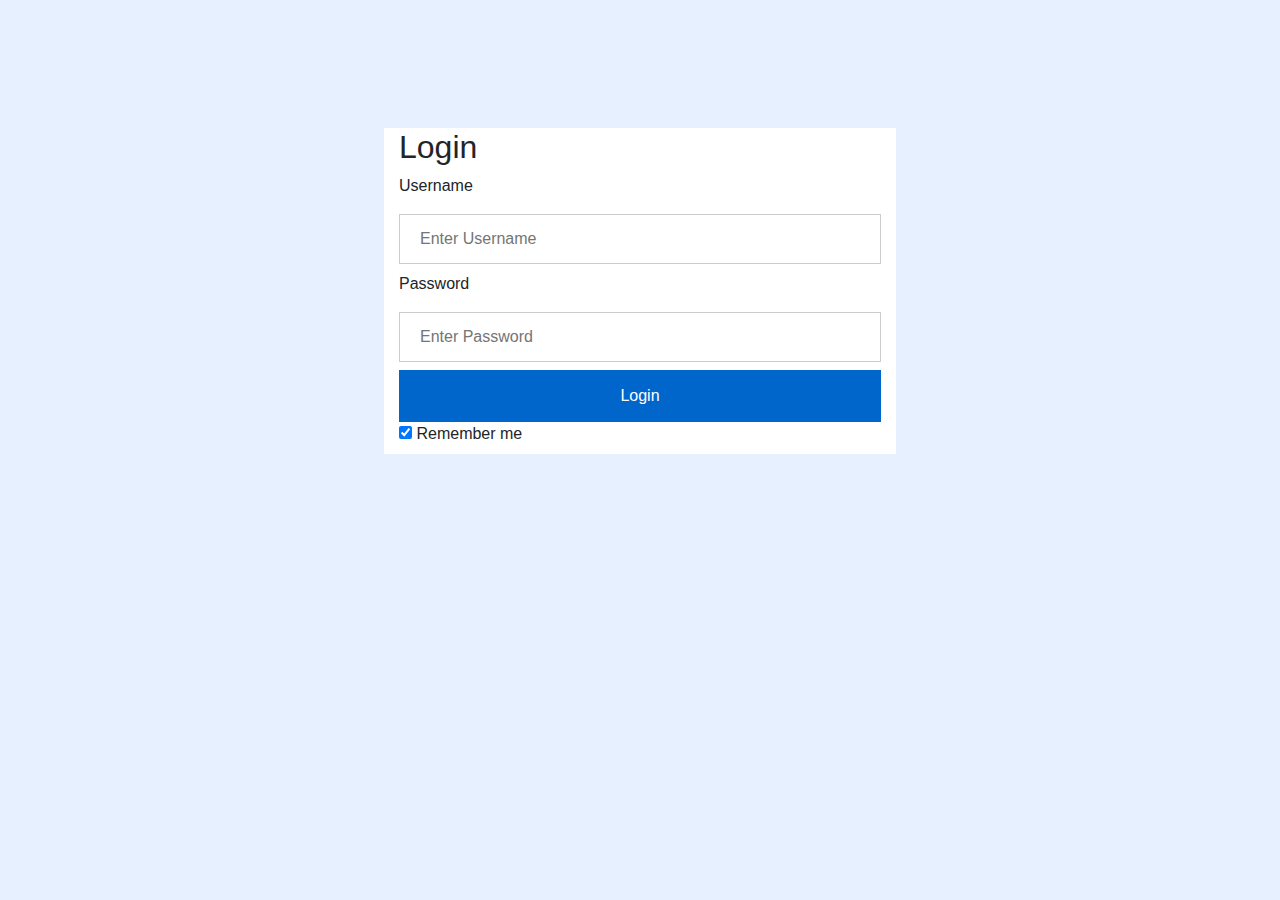
<file: templates/index.html>
<!doctype html>
<html>
	<head>
		  <meta charset="utf-8">
		  <meta name="viewport" content="width=device-width, initial-scale=1.0">

		  <title>IBM CCM - Cloud Containers Management </title>
		  
		  <link href="https://fonts.googleapis.com/css?family=Dosis:400,700" rel="stylesheet">
		  <link href="/static/style.css" rel="stylesheet">
		  <link rel="stylesheet" href="https://stackpath.bootstrapcdn.com/bootstrap/4.3.1/css/bootstrap.min.css" integrity="sha384-ggOyR0iXCbMQv3Xipma34MD+dH/1fQ784/j6cY/iJTQUOhcWr7x9JvoRxT2MZw1T" crossorigin="anonymous">
	</head>
	<body style="background-color: #e6f0ff;margin: 0;max-width:100%;height:auto;"> 
				<form action="" method="POST" style="background-color: white;margin: 10% auto 15% auto; width: 40%;">
					<div class="container" style="background-color: white;">
					<div> <h2> Login </h2> </div>
					<div>
				      <label for="username">Username</label>
				      <input type="text" placeholder="Enter Username" name="username" required>

				      <label for="pwd">Password</label>
				      <input type="password" placeholder="Enter Password" name="pwd" required>
				        
				      <button type="submit">Login</button>
				      <label>
				        <input type="checkbox" checked="checked" name="remember"> Remember me
				      </label>
				     </div>
    				</div>
			    </form>
		</div>
	</body>
</html>
</file>
<file: static/style.css>
html {
  -webkit-font-smoothing: antialiased;
  -moz-osx-font-smoothing: grayscale;
  font-family: 'Dosis', sans-serif;
  line-height: 1.6;
  color: #666;
  background: #e6f0ff;
  height: 100%;
  margin: 0
}
body {
  height: 100%;
  margin: 0
}
.row{
  height: 100%;
}
.container{
  height: 100%;
  background: #e6f0ff;
}

h1 {
  text-align: center;
  padding: 1.5rem 2.5rem;
  background-image: linear-gradient(120deg, #fbc2eb 0%, #a6c1ee 100%);
  margin: 0 0 2rem 0;
  font-size: 1.5rem;
  color: white;
}

.wrapper {
  display: grid;
  grid-template-rows: 1fr 1fr;
}

input[type=text], input[type=password] {
  width: 100%;
  padding: 12px 20px;
  margin: 8px 0;
  display: inline-block;
  border: 1px solid #ccc;
  box-sizing: border-box;
}

/* Set a style for all buttons */
button {
  background-color:  #0066cc;
  color: white;
  padding: 14px 20px;
  margin: 8px 0;
  border: none;
  cursor: pointer;
  width: 100%;
}
</file>
